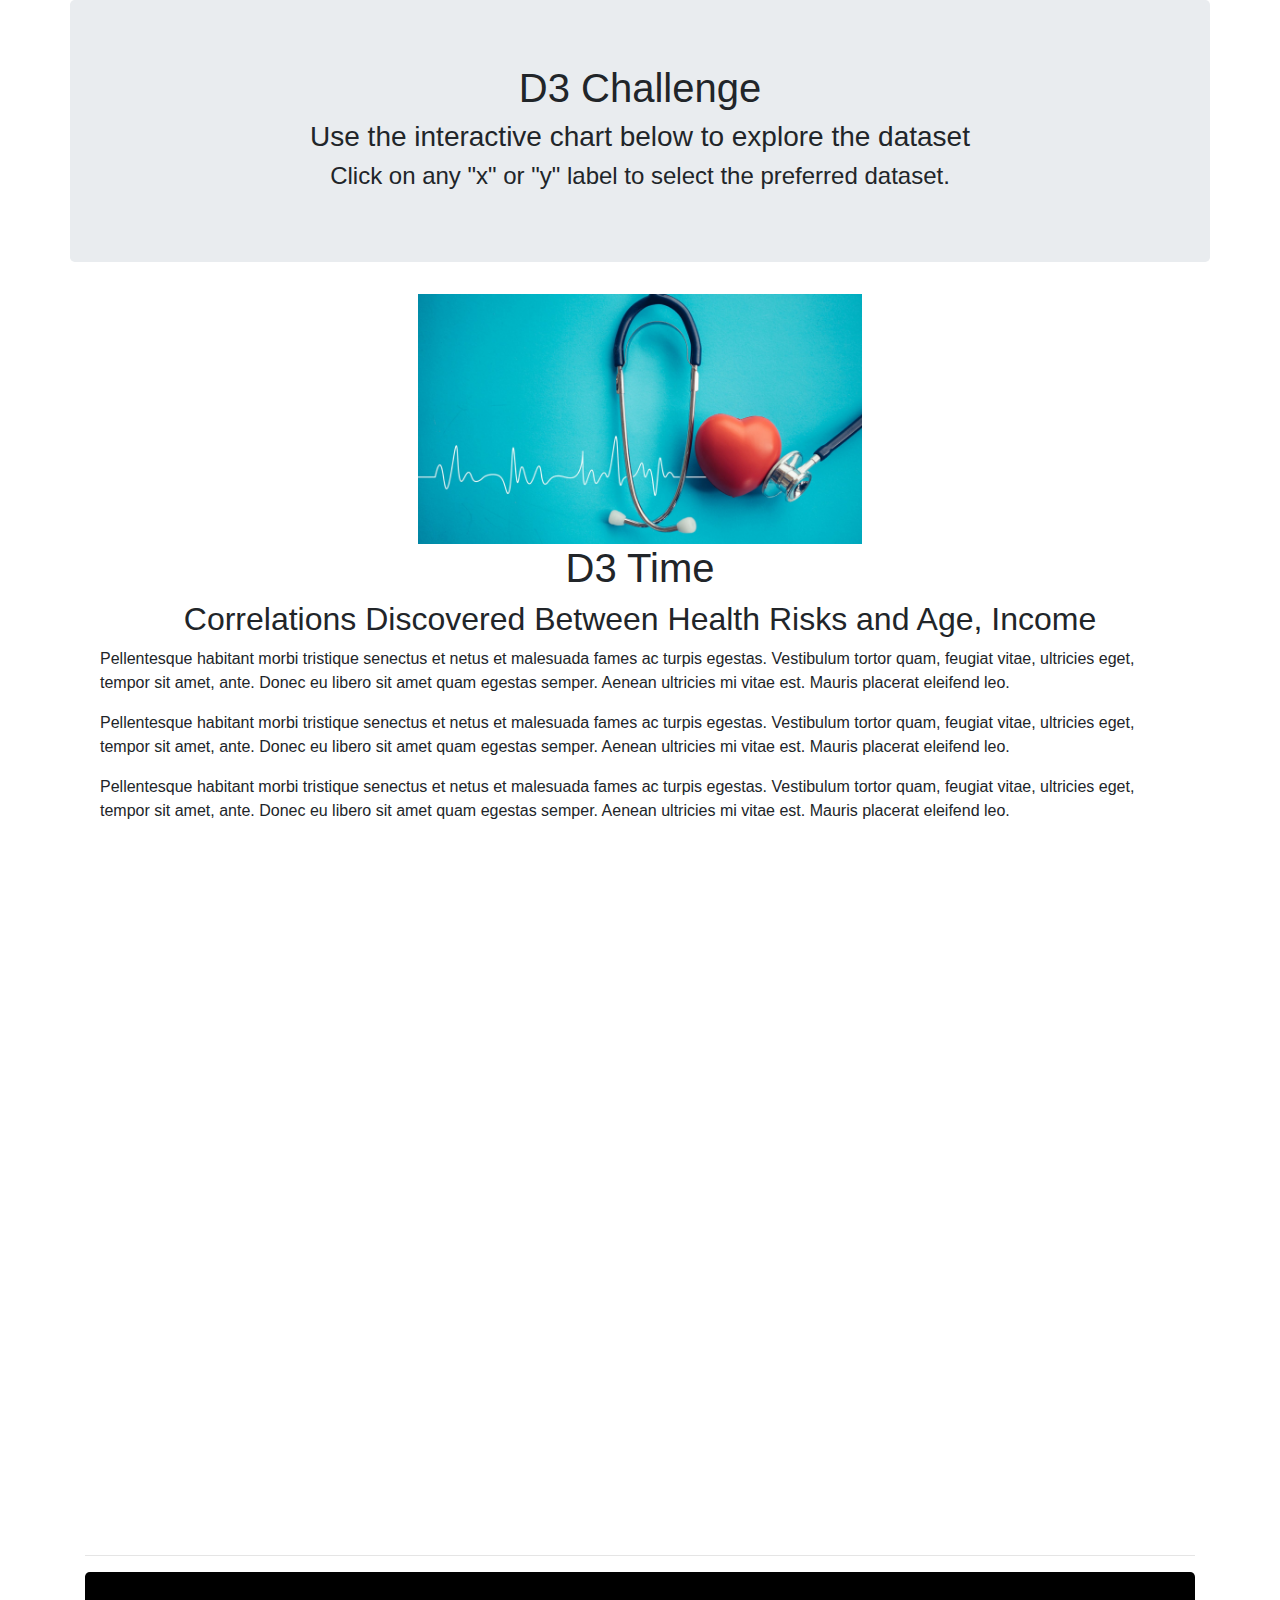
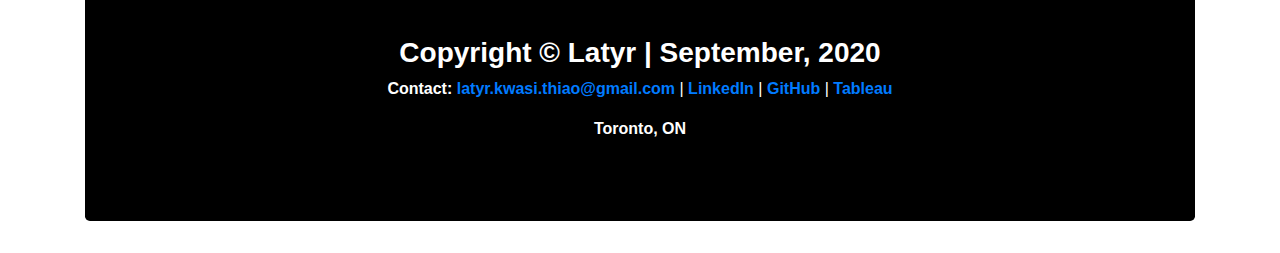
<file: 15_Health_Risk_JavaScript_D3/index.html>
<!DOCTYPE html>
<html lang="en">

<head>
  <meta charset="UTF-8">
  <title>D3Times</title>
  <!-- <link rel="stylesheet" href="https://stackpath.bootstrapcdn.com/bootstrap/4.1.3/css/bootstrap.min.css" integrity="sha384-MCw98/SFnGE8fJT3GXwEOngsV7Zt27NXFoaoApmYm81iuXoPkFOJwJ8ERdknLPMO" crossorigin="anonymous"> -->
  <meta name="viewport" content="width=device-width, initial-scale=1, shrink-to-fit=no">
  <link rel="stylesheet" href="https://stackpath.bootstrapcdn.com/bootstrap/4.5.0/css/bootstrap.min.css">
  <link rel="stylesheet" href="https://maxcdn.bootstrapcdn.com/font-awesome/4.7.0/css/font-awesome.min.css">
  <link rel="stylesheet" href="03_Css/style.css">
  <link rel="stylesheet" href="03_Css/d3Style.css">
</head>

<body>

  <!-- ******************************-->
  <!-- ********* Header *************-->
  <!-- ******************************-->
  <header>
    <section>
      <div class="container">
        <div class="row">
          <div class="col-md-12 jumbotron text-center">
            <h1>D3 Challenge</h1>
            <h3>Use the interactive chart below to explore the dataset</h3>
            <h4>Click on any "x" or "y" label to select the preferred dataset.</h4>
          </div>
        </div>
      </div>
    </section>
      
  </header>

  <!-- ******************************-->
  <!-- *********  Main  *************-->
  <!-- ******************************-->
  <main>

    <section>
      <div class="container">
        <img src="03_Css/healthRiskImage.png" id="image">
      </div>
    </section>

    <section>
      <div class="container">
        <div class="col-xs-12 col-md-12">
          <h1>D3 Time</h1>
        </div>
      </div>
    </section>

    <section>
      <div class="container">
        <div class="col-xs-12  col-md-12">
          <div id="scatterArea">
            <!-- ******** Insert Scatter Plot ********* -->
          </div>
        </div>
      </div>
    </section>

    <section>
      <div class="container">
        <div class="col-xs-12  col-md-12">
          <div class="article">
            <h2>Correlations Discovered Between Health Risks and Age, Income</h2>
            <p>Pellentesque habitant morbi tristique senectus et netus et malesuada fames ac turpis egestas. Vestibulum tortor
              quam, feugiat vitae, ultricies eget, tempor sit amet, ante. Donec eu libero sit amet quam egestas semper. Aenean
              ultricies mi vitae est. Mauris placerat eleifend leo.</p>

            <p>Pellentesque habitant morbi tristique senectus et netus et malesuada fames ac turpis egestas. Vestibulum tortor
              quam, feugiat vitae, ultricies eget, tempor sit amet, ante. Donec eu libero sit amet quam egestas semper. Aenean
              ultricies mi vitae est. Mauris placerat eleifend leo.</p>

            <p>Pellentesque habitant morbi tristique senectus et netus et malesuada fames ac turpis egestas. Vestibulum tortor
              quam, feugiat vitae, ultricies eget, tempor sit amet, ante. Donec eu libero sit amet quam egestas semper. Aenean
              ultricies mi vitae est. Mauris placerat eleifend leo.</p>
          </div>
        </div>
      </div> 
    </section>

    <section>
      <div class="container" id='separator'>
        <div class="row" >
          <div class="col-xs-12  col-md-12"></div>
          </div>
        </div>
      </div>
    </section>

  </main>
    


  <!-- *******************************-->
  <!-- ********** Footer  ************-->
  <!-- *******************************-->
  <footer>
    <section>
      <div class="container">
        <hr>
        <div class="col-md-12 jumbotron text-center" id="page-footer">
          <h3> <strong> Copyright ©  Latyr | September, 2020</strong></h3>
          <p id="contact-info"> 
            <a> <strong> Contact: </strong>  </a>
            <a href="mailto: latyr.kwasi.thiao@gmail.com">
              <strong> latyr.kwasi.thiao@gmail.com  </strong>
            </a>
            <a> | </a>
            <a href="https://linkedin.com/in/latyrthiao" target="blank"> <strong> LinkedIn </strong></a>
            <a> | </a>
            <a href="https://github.com/LatyrT" target="blank"> <strong> GitHub </strong> </a>
            <a> | </a>
            <a href="https://public.tableau.com/profile/latyr#!/" target="blank"> <strong> Tableau </strong> </a>
          </p>
          
          <p id="location">
            <strong> Toronto, ON </strong>
          </p>
        </div>
      </div>
    </section>
      
  </footer>
  


  <script src="https://d3js.org/d3.v5.min.js"></script>
  
  <script src="https://code.jquery.com/jquery-3.5.1.min.js"></script>
  <script src="https://cdn.jsdelivr.net/npm/popper.js@1.16.0/dist/umd/popper.min.js"></script>
  <script src="https://stackpath.bootstrapcdn.com/bootstrap/4.5.0/js/bootstrap.min.js"></script>

  <script type="text/javascript" src="02_Data_Source/data.csv"></script>
  <script type="text/javascript" src="04_Js/app.js"></script>

</body>

</html>
</file>
<file: 15_Health_Risk_JavaScript_D3/03_Css/d3Style.css>
.aText {
  font-family: sans-serif;
  font-size: 16px;
  text-anchor: middle;
}

.active {
  font-weight: bold;
  fill: #000;
  transition: fill 0.3s ease-out;
  text-anchor: middle;
}

.inactive {
  font-weight: lighter;
  fill: #c9c9c9;
  transition: fill 0.3s ease-out;
  text-anchor: middle;
}

.inactive:hover {
  fill: #000;
  cursor: pointer;
}

/* font size dependent on radius, see app.js */
.stateText {
  font-family: sans-serif;
  fill: #fff;
  text-anchor: middle;
}

.stateCircle {
  fill: #89bdd3;
  stroke: #e3e3e3;
}

.chart {
  display: block;
  margin: 0;
}

.d3-tip {
  padding: 6px;
  font-size: 12px;
  line-height: 1;
  line-height: 1.5em;
  color: #fff;
  text-align: center;
  text-transform: capitalize;
  background: rgba(0, 0, 0, 0.8);
  border-radius: 4px;
}

/* Mobile Rules */
@media screen and (max-width: 530px) {
  .stateText {
    display: none;
  }

  .aText {
    font-size: 14px;
  }
}

@media screen and (max-width: 400px) {
  .aText {
    font-size: 13px;
  }
}
</file>
<file: 15_Health_Risk_JavaScript_D3/03_Css/style.css>
.iframeContainer {
  padding: 20px;
  border: 1px solid #e3e3e3;
}

/* Sticky Footer rules (https://getbootstrap.com/examples/sticky-footer/) */
/* html {
  position: relative;
  min-height: 100%;
}*/

/* Padding bottom by footer height */
/* body {
  padding-bottom: 80px;
}  */

h1, h2, h3 {
  text-align: center;
}

#image {
  display: block;
  margin: 0 auto;
  height: 100%;
  width: 40%;
  position: relative;
}

/* #page-footer{
  background-color: black;
} */

#separator {
  position: relative;
  bottom: 0;
  width: 100%; 
  height: 700px;
  padding-top: 20px;
  padding-bottom: 40px;
  text-align: center;
  background-color: white;
}

.tooltip {
  /* display: none; */
  position: absolute;
  width: 500px;
  height: 50px;
  padding: 2px;
  font: 12px sans-serif;
  text-align: center;
  background: black;
  border: 0;
  border-radius: 10px;
  font-weight: bold;
}


#page-footer {
  /*   width: 100%;
    height: 300px; */
    background-color: black;
    color: white;
    text-align: center;
  }
</file>
